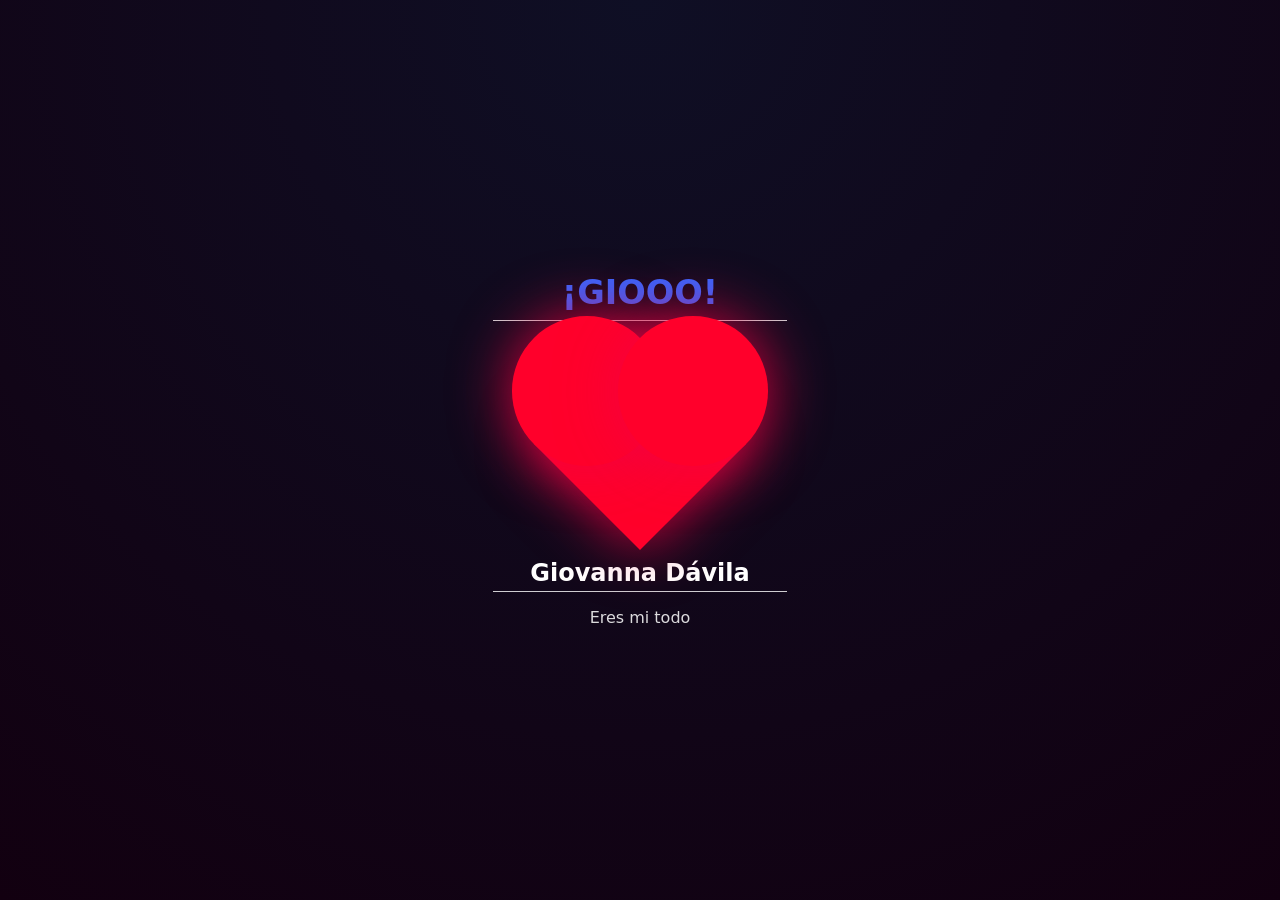
<file: index.html>
<!DOCTYPE html>
<html lang="es">
<head>
    <meta charset="UTF-8">
    <meta name="viewport" content="width=device-width, initial-scale=1.0">
    <title>GIOOO ♥</title>

    <style>
        *{
            margin: 0;
            padding: 0;
            box-sizing: border-box;
        }

        body{
            min-height: 100vh;
            display: flex;
            justify-content: center;
            align-items: center;
            background: radial-gradient(circle at top, #0f0f25, #120010);
            font-family: system-ui, -apple-system, BlinkMacSystemFont, "Segoe UI", sans-serif;
            color: #fff;
        }

        .contenido{
            text-align: center;
            width: 90%;
            max-width: 420px;
        }

        h1{
            color: #3666ff;
            font-size: 2.1rem;
            margin-bottom: 0.5rem;
        }

        h2{
            font-size: 1.5rem;
            margin-top: 2.5rem;
            margin-bottom: 0.3rem;
        }

        .frase{
            margin-top: 0.4rem;
            opacity: 0.85;
        }

        hr{
            border: none;
            border-top: 1px solid rgba(255,255,255,0.8);
            width: 70%;
            margin: 0.3rem auto 1rem auto;
        }

        /* Contenedor del corazón (espacios arriba/abajo) */
        .heart-wrapper{
            margin-top: 3rem;    /* baja el corazón para que no tape "GIOOO" */
            margin-bottom: 2rem; /* separa del texto de abajo */
        }

        /* CORAZÓN CLÁSICO Y SIMÉTRICO */
        .heart{
            position: relative;
            width: 150px;
            height: 150px;
            background: #ff002b;
            transform: rotate(-45deg);          /* ojo: -45, no 45 */
            margin: 0 auto;
            box-shadow: 0 0 60px rgba(242,0,68,0.9);
            animation: palpitar 1.1s infinite;
        }

        .heart::before,
        .heart::after{
            content: "";
            position: absolute;
            width: 150px;
            height: 150px;
            background: #ff002b;
            border-radius: 50%;
            box-shadow: 0 0 60px rgba(242,0,68,0.9);
        }

        /* círculo de arriba */
        .heart::before{
            top: -75px;   /* la mitad de la altura en negativo */
            left: 0;
        }

        /* círculo de la izquierda */
        .heart::after{
            left: 75px;   /* la mitad del ancho hacia la derecha */
            top: 0;
        }

        @keyframes palpitar{
            0%   { transform: rotate(-45deg) scale(1); }
            30%  { transform: rotate(-45deg) scale(1.12); }
            60%  { transform: rotate(-45deg) scale(1); }
            100% { transform: rotate(-45deg) scale(0.96); }
        }

        /* Ajuste para móvil */
        @media (max-width: 480px){
            h1{ font-size: 1.7rem; }
            h2{ font-size: 1.3rem; }

            .heart{
                width: 130px;
                height: 130px;
            }

            .heart::before,
            .heart::after{
                width: 130px;
                height: 130px;
            }

            .heart::before{
                top: -65px;
            }

            .heart::after{
                left: 65px;
            }

            .heart-wrapper{
                margin-top: 2.5rem;
                margin-bottom: 1.8rem;
            }
        }
    </style>
</head>
<body>
    <div class="contenido">
        <h1>¡GIOOO!</h1>
        <hr>
        <div class="heart-wrapper">
            <div class="heart"></div>
        </div>
        <h2>Giovanna Dávila</h2>
        <hr>
        <p class="frase">Eres mi todo</p>
    </div>
</body>
</html>
</file>
